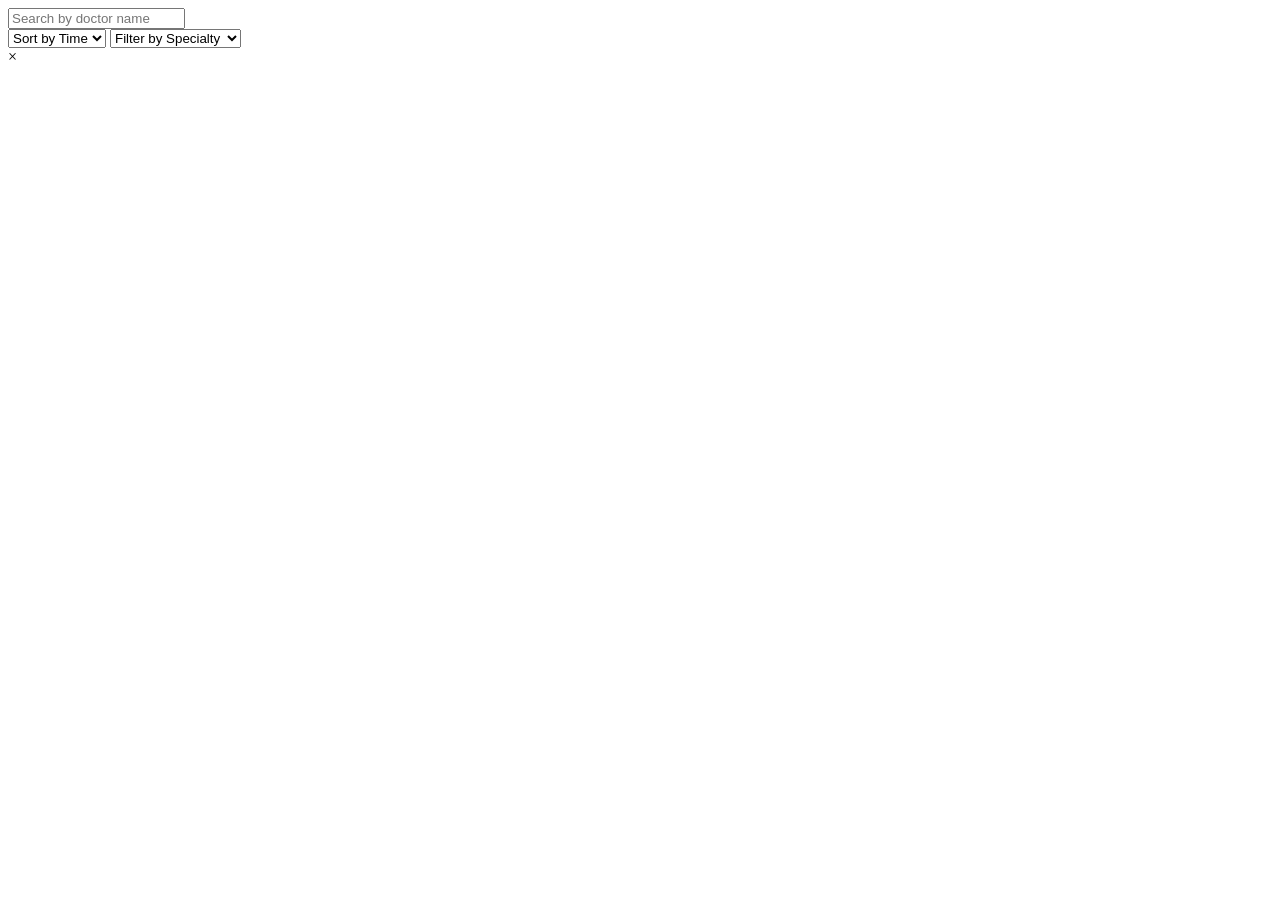
<file: app/src/main/resources/templates/admin/adminDashboard.html>
<!doctype html>
<html lang="en" xmlns:th="http://www.thymeleaf.org">
  <head>
    <meta charset="UTF-8" />
    <meta name="viewport" content="width=device-width, initial-scale=1" />
    <title>Admin Dashboard</title>
    <link
      rel="icon"
      type="image/png"
      th:href="@{/assets/images/logo/logo.png}"
    />
    <link rel="stylesheet" th:href="@{/assets/css/adminDashboard.css}" />
    <link rel="stylesheet" th:href="@{/assets/css/style.css}" />
    <script th:src="@{/js/render.js}" defer></script>
    <script th:src="@{/js/util.js}" defer></script>
    <script th:src="@{/js/components/header.js}" defer></script>
    <script th:src="@{/js/components/footer.js}" defer></script>
  </head>
  <body onload="renderContent()">
    <div class="container">
      <div class="wrapper">
        <div id="header"></div>
        <main class="main-content">
          <input
            type="text"
            id="searchBar"
            class="searchBar"
            placeholder="Search by doctor name"
          />
          <div class="filter-wrapper">
            <select id="filterTime" class="filter-select">
              <option value="">Sort by Time</option>
              <option value="AM">AM</option>
              <option value="PM">PM</option>
            </select>
            <select id="filterSpecialty" class="filter-select">
              <option value="">Filter by Specialty</option>
              <option value="Cardiologist">Cardiologist</option>
              <option value="Dermatologist">Dermatologist</option>
              <option value="Neurologist">Neurologist</option>
              <option value="Pediatrician">Pediatrician</option>
              <option value="Orthopedic">Orthopedic</option>
              <option value="Gynecologist">Gynecologist</option>
              <option value="Psychiatrist">Psychiatrist</option>
              <option value="Dentist">Dentist</option>
              <option value="Ophthalmologist">Ophthalmologist</option>
              <option value="Ent">ENT Specialist</option>
              <option value="Urologist">Urologist</option>
              <option value="Oncologist">Oncologist</option>
              <option value="Gastroenterologist">Gastroenterologist</option>
              <option value="General">General Physician</option>
            </select>
          </div>
          <div id="content"></div>
        </main>
        <div id="footer"></div>
      </div>
    </div>

    <div id="modal" class="modal">
      <div class="modal-content">
        <span id="closeModal" class="close">&times;</span>
        <div id="modal-body"></div>
      </div>
    </div>

    <script type="module" th:src="@{/js/adminDashboard.js}" defer></script>
    <script type="module" th:src="@{/js/components/doctorCard.js}" defer></script>
  </body>
</html>
</file>
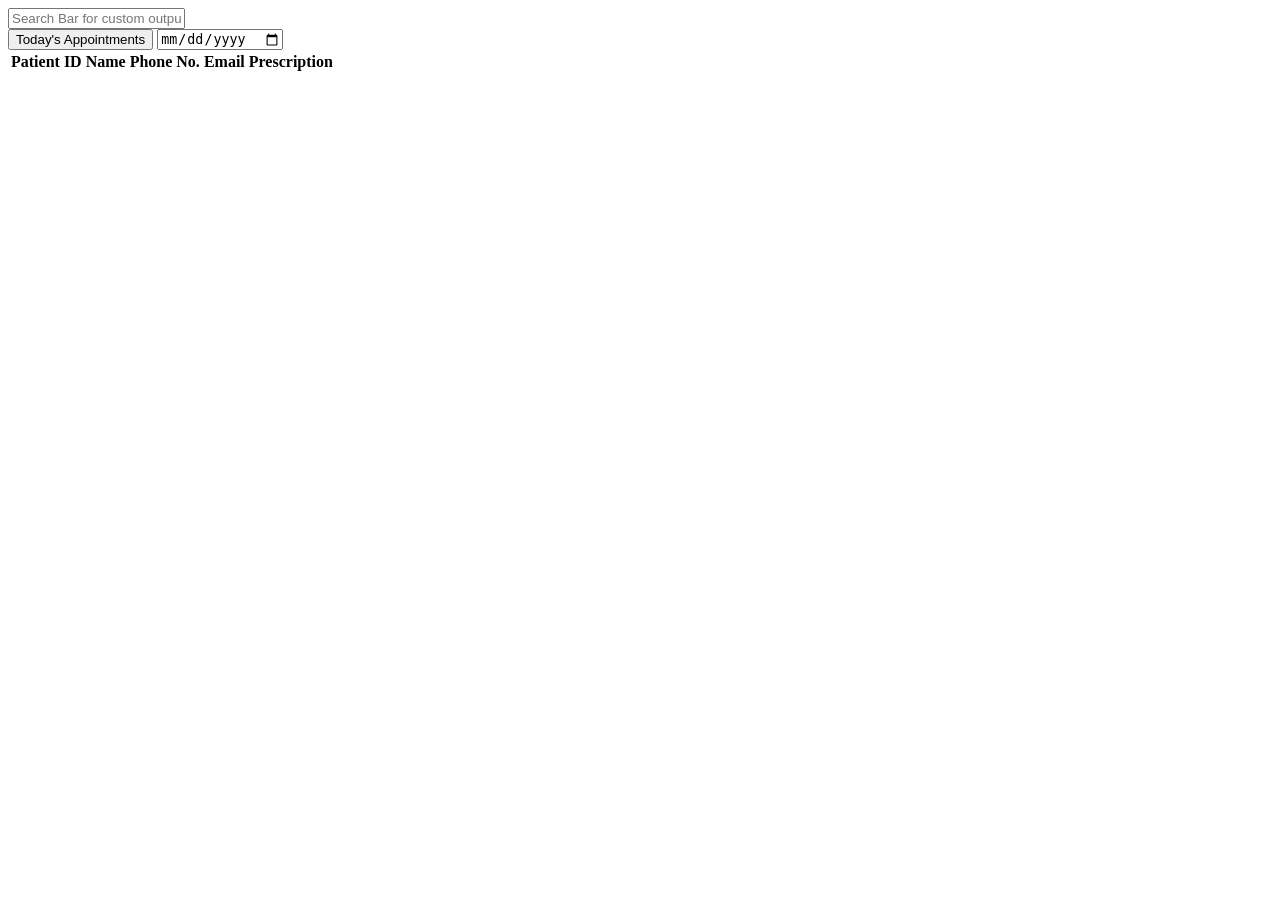
<file: app/src/main/resources/templates/doctor/doctorDashboard.html>
<!-- doctorDashboard.html -->
<!DOCTYPE html>
<html lang="en" xmlns:th="http://www.thymeleaf.org">

<head>
    <meta charset="UTF-8">
    <meta name="viewport" content="width=device-width, initial-scale=1">
    <link rel="icon" type="image/png" th:href="@{/assets/images/logo/logo.png}" />
    <title>Doctor Dashboard</title>
    <link rel="stylesheet" th:href="@{/assets/css/adminDashboard.css}">
    <link rel="stylesheet" th:href="@{/assets/css/doctorDashboard.css}">
    <link rel="stylesheet" th:href="@{/assets/css/style.css}">
    <script th:src="@{/js/render.js}" defer></script>
    <script th:src="@{/js/util.js}" defer></script>
    <script th:src="@{/js/components/header.js}" defer></script>
    <script th:src="@{/js/components/footer.js}" defer></script>
    <script type="module" th:src="@{/js/components/patientRows.js}" defer></script>
    <script type="module" th:src="@{/js/services/patientServices.js}" defer></script>
    <script type="module" th:src="@{/js/doctorDashboard.js}" defer></script>
</head>

<body onload="renderContent()">
    <div class="container">
        <div class="wrapper">
            <div id="header"></div>
            <div class="main-content">
                <input type="text" id="searchBar" class="searchBar" placeholder="Search Bar for custom output" />
                <div class="filter-wrapper">
                    <button id="todayButton" class="dashboard-btn">Today's Appointments</button>
                    <input type="date" id="datePicker" class="filter-select" />
                </div>
                <table id="patientTable">
                    <thead class="table-header">
                        <tr>
                            <th>Patient ID</th>
                            <th>Name</th>
                            <th>Phone No.</th>
                            <th>Email</th>
                            <th>Prescription</th>
                        </tr>
                    </thead>
                    <tbody id="patientTableBody"></tbody>
                </table>
            </div>
            <div id="footer"></div>
        </div>
    </div>
</body>

</html>
</file>
